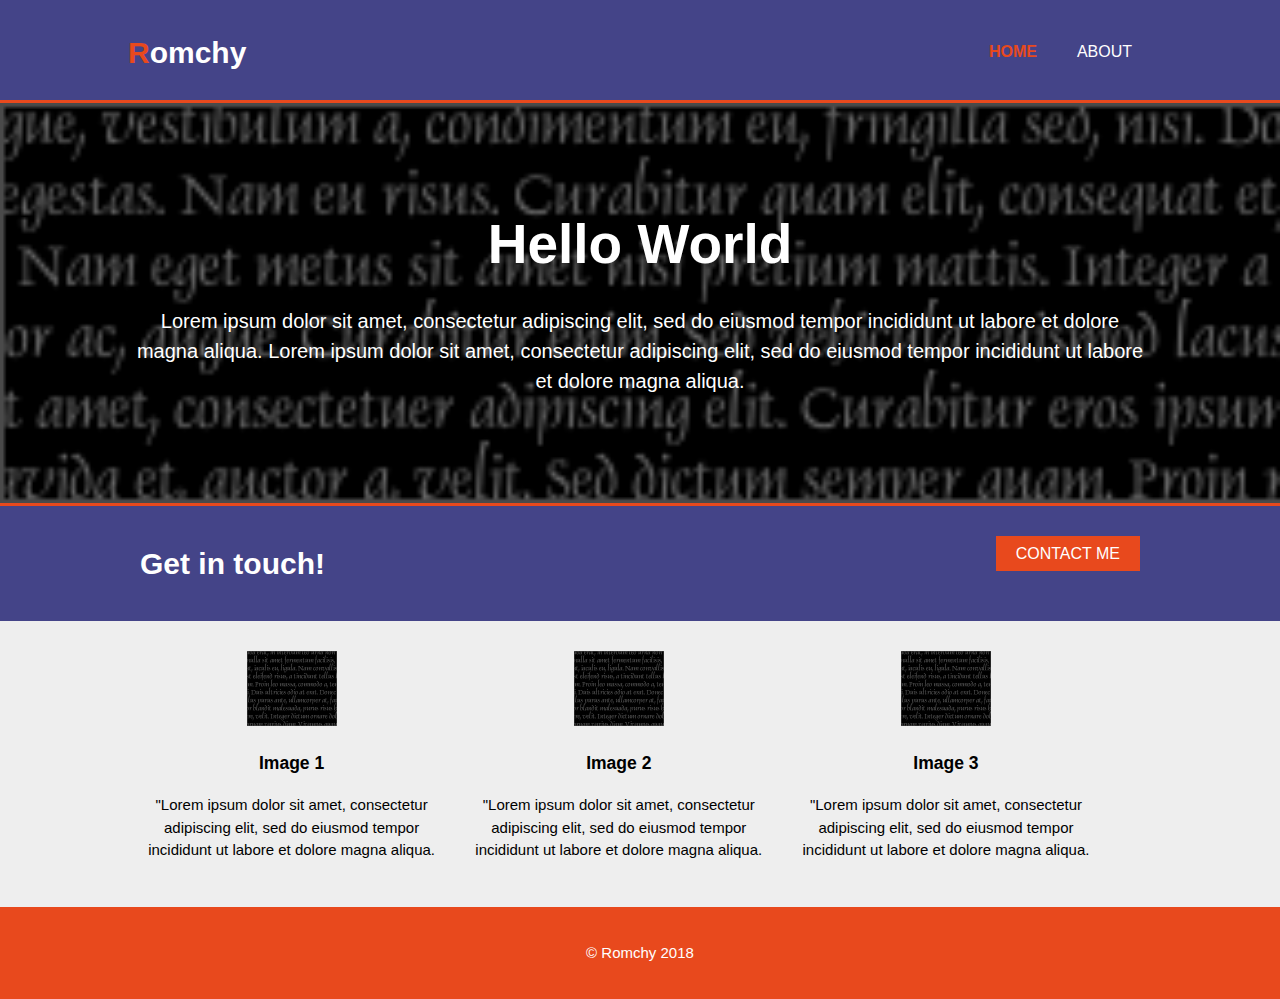
<file: index.html>
<!DOCTYPE html>
<html>
	<head>
		<meta charset="utf-8">
		<meta name="viewport" content="width=device-width">
		<title> Responisve Web Page | Home </title>
		<link rel="stylesheet" href="./css/style.css">
	</head>
	<body>
		<header>
			<div class="container">
				<div id="logo">
					<h1><span class="highlight">R</span>omchy</h1>
				</div>
				<nav>
					<ul>
						<li class="current"><a href="index.html">Home</a></li>
						<li><a href="about.html">About</a></li>
					</ul>
				</nav>
			</div>
		</header>
		<!-- Main canvas with the image background -->
		<section id="information">
			<div class="container">
				<h1>Hello World</h1>
				<p>Lorem ipsum dolor sit amet, consectetur adipiscing elit, sed do eiusmod tempor incididunt ut labore et dolore magna aliqua. Lorem ipsum dolor sit amet, consectetur adipiscing elit, sed do eiusmod tempor incididunt ut labore et dolore magna aliqua.</p>
			</div>
		</section>
		<!-- Contact me section -->
		<section id="contact">
			<div class="container">
				<h1>Get in touch!</h1>
				<button type="button" class="e_button"><a href="mailto:randomperson@gmail.com?subject=Inquery&body=Greetings!%0D%0A%0D%0AYour%20website%20is%20pretty%20cool!%0D%0AI%20also%20LOVE%20the%20button!" target="_blank">Contact me</a></button>
			</div>
		</section>
		<!-- Three images section -->
		<section id="images">
			<div class="container">
				<div class="image">
					<img src="img/image1.png">
					<h3> Image 1</h3>
					<p>"Lorem ipsum dolor sit amet, consectetur adipiscing elit, sed do eiusmod tempor incididunt ut labore et dolore magna aliqua.</p> 
				</div>
				<div class="image">
					<img src="img/image1.png">
					<h3> Image 2</h3>
					<p>"Lorem ipsum dolor sit amet, consectetur adipiscing elit, sed do eiusmod tempor incididunt ut labore et dolore magna aliqua.</p> 
				</div>
				<div class="image">
					<img src="img/image1.png">
					<h3> Image 3</h3>
					<p>"Lorem ipsum dolor sit amet, consectetur adipiscing elit, sed do eiusmod tempor incididunt ut labore et dolore magna aliqua.</p> 
				</div>
			</div>
		</section>
		<footer>
			<p> &copy; Romchy 2018 </p>
		</footer>
	</body>
</html>
</file>
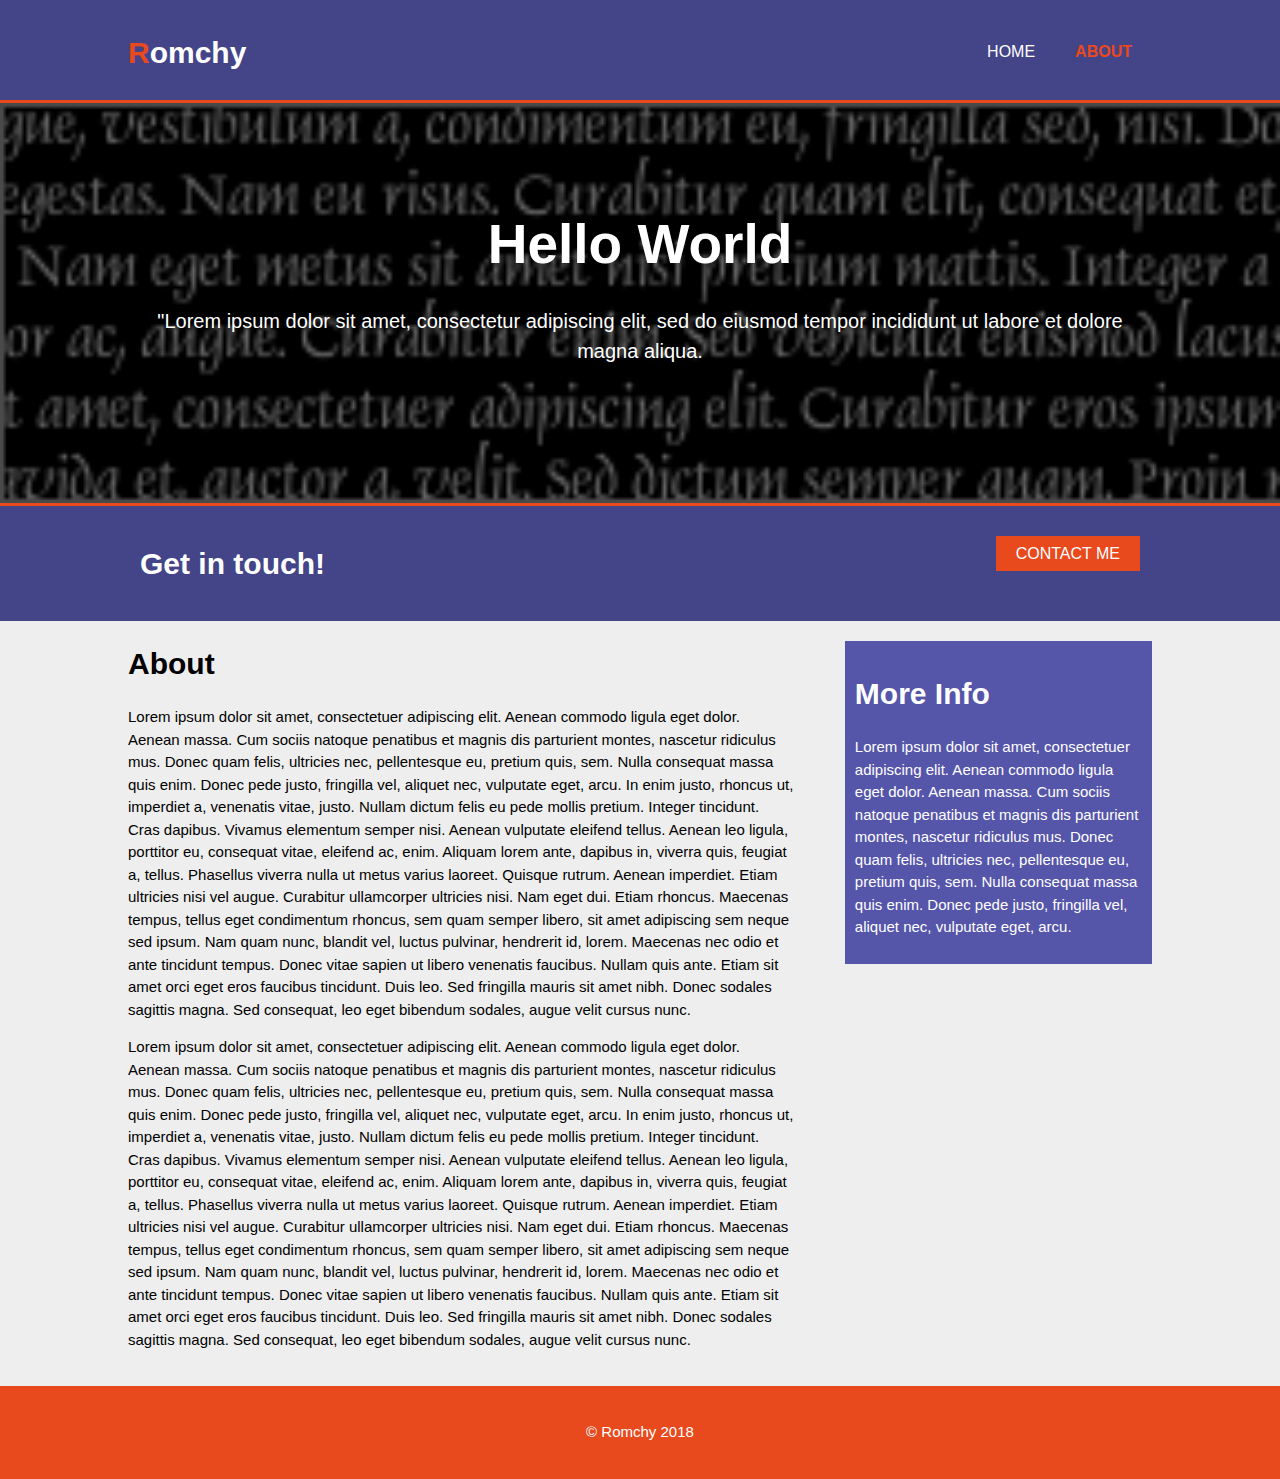
<file: about.html>
<!DOCTYPE html>
<html>
	<head>
		<meta charset="utf-8">
		<meta name="viewport" content="width=device-width">
		<title> Responisve Web Page | About </title>
		<link rel="stylesheet" href="./css/style.css">
	</head>
	<body>
		<header>
			<div class="container">
				<div id="logo">
					<h1><span class="highlight">R</span>omchy</h1>
				</div>
				<nav>
					<ul>
						<li><a href="index.html">Home</a></li>
						<li class="current"><a href="about.html">About</a></li>
					</ul>
				</nav>
			</div>
		</header>
		<!--Main section of the page-->
		<section id="information">
			<div class="container">
				<h1>Hello World</h1>
				<p>"Lorem ipsum dolor sit amet, consectetur adipiscing elit, sed do eiusmod tempor incididunt ut labore et dolore magna aliqua.</p>
			</div>
		</section>
		<section id="contact">
			<div class="container">
				<h1>Get in touch!</h1>
				<button type="button" class="e_button"><a href="mailto:randomperson@gmail.com?subject=Inquery&body=Greetings!%0D%0A%0D%0AYour%20website%20is%20pretty%20cool!%0D%0AI%20also%20LOVE%20the%20button!" target="_blank">Contact me</a></button>
			</div>
		</section>
		<section id="main">
			<div class="container">
				<article id="main-about">
					<h1 class="title">About</h1>
					<p>
						Lorem ipsum dolor sit amet, consectetuer adipiscing elit. Aenean commodo ligula eget dolor. Aenean massa. Cum sociis natoque penatibus et magnis dis parturient montes, nascetur ridiculus mus. Donec quam felis, ultricies nec, pellentesque eu, pretium quis, sem. Nulla consequat massa quis enim. Donec pede justo, fringilla vel, aliquet nec, vulputate eget, arcu. In enim justo, rhoncus ut, imperdiet a, venenatis vitae, justo. Nullam dictum felis eu pede mollis pretium. Integer tincidunt. Cras dapibus. Vivamus elementum semper nisi. Aenean vulputate eleifend tellus. Aenean leo ligula, porttitor eu, consequat vitae, eleifend ac, enim. Aliquam lorem ante, dapibus in, viverra quis, feugiat a, tellus. Phasellus viverra nulla ut metus varius laoreet. Quisque rutrum. Aenean imperdiet. Etiam ultricies nisi vel augue. Curabitur ullamcorper ultricies nisi. Nam eget dui. Etiam rhoncus. Maecenas tempus, tellus eget condimentum rhoncus, sem quam semper libero, sit amet adipiscing sem neque sed ipsum. Nam quam nunc, blandit vel, luctus pulvinar, hendrerit id, lorem. Maecenas nec odio et ante tincidunt tempus. Donec vitae sapien ut libero venenatis faucibus. Nullam quis ante. Etiam sit amet orci eget eros faucibus tincidunt. Duis leo. Sed fringilla mauris sit amet nibh. Donec sodales sagittis magna. Sed consequat, leo eget bibendum sodales, augue velit cursus nunc.
					</p>
					<p>
						Lorem ipsum dolor sit amet, consectetuer adipiscing elit. Aenean commodo ligula eget dolor. Aenean massa. Cum sociis natoque penatibus et magnis dis parturient montes, nascetur ridiculus mus. Donec quam felis, ultricies nec, pellentesque eu, pretium quis, sem. Nulla consequat massa quis enim. Donec pede justo, fringilla vel, aliquet nec, vulputate eget, arcu. In enim justo, rhoncus ut, imperdiet a, venenatis vitae, justo. Nullam dictum felis eu pede mollis pretium. Integer tincidunt. Cras dapibus. Vivamus elementum semper nisi. Aenean vulputate eleifend tellus. Aenean leo ligula, porttitor eu, consequat vitae, eleifend ac, enim. Aliquam lorem ante, dapibus in, viverra quis, feugiat a, tellus. Phasellus viverra nulla ut metus varius laoreet. Quisque rutrum. Aenean imperdiet. Etiam ultricies nisi vel augue. Curabitur ullamcorper ultricies nisi. Nam eget dui. Etiam rhoncus. Maecenas tempus, tellus eget condimentum rhoncus, sem quam semper libero, sit amet adipiscing sem neque sed ipsum. Nam quam nunc, blandit vel, luctus pulvinar, hendrerit id, lorem. Maecenas nec odio et ante tincidunt tempus. Donec vitae sapien ut libero venenatis faucibus. Nullam quis ante. Etiam sit amet orci eget eros faucibus tincidunt. Duis leo. Sed fringilla mauris sit amet nibh. Donec sodales sagittis magna. Sed consequat, leo eget bibendum sodales, augue velit cursus nunc.
					</p>
				</article>
				<!-- Sidebar of the about page -->
				<aside id="sidebar">
					<div class="dark">
						<h1 class="title">More Info</h1>
						<p>
							Lorem ipsum dolor sit amet, consectetuer adipiscing elit. Aenean commodo ligula eget dolor. Aenean massa. Cum sociis natoque penatibus et magnis dis parturient montes, nascetur ridiculus mus. Donec quam felis, ultricies nec, pellentesque eu, pretium quis, sem. Nulla consequat massa quis enim. Donec pede justo, fringilla vel, aliquet nec, vulputate eget, arcu.
						</p>
					</div>
				</aside>
			</div>
		</section>
		<footer>
			<p> &copy; Romchy 2018 </p>
		</footer>
	</body>
</html>
</file>
<file: css/style.css>
/* Removed padding/margin from body to span it across the whol canvas and added
a font to be the same across the board */
body {
	font: 15px/1.5 Arial, Helvetica, sans-serif;
	padding: 0;
	margin: 0;
	background-color: #eee;
}

/* Set up global classes and types */
.container {
	width: 80%;
	margin: auto;
	overflow: hidden;
}

.dark {
	padding: 10px;
	background: #55a;
	color: #fff;
	margin: 10px 0;
}

ul {
	margin: 0;
	padding: 0;
}

a {
	color: #fff;
	text-decoration: none;
	text-transform: uppercase;
	font-size: 16px;
}

.e_button {
	height: 35px;
	background: #e8491d;
	border: 0;
	padding: 0 20px;
}

/* Header styles */
header {
	background: #448;
	color: #fff;
	padding-top: 30px;
	min-height: 70px;
	border-bottom: #e8491d 3px solid;
}

header li {
	float: left;
	display: inline;
	padding: 0 20px;
}

header #logo {
	float: left;
}

header #logo h1 {
	margin: 0;
}

header nav {
	float: right;
	margin-top: 10px;
}

/* this selects the first letter of the logo and 
selects only the current li item or tab in the web page */
header .highlight, header .current a {
	color: #e8491d;
	font-weight: bold;
}

header a:hover {
	color: orange;
	font-weight: bold;
}

/*Main canvas*/
#information {
	min-height: 400px;
	background: url("../img/image4.png") no-repeat;
	background-size: cover;
	text-align: center;
	color: #fff;
}

#information h1 {
	margin-top: 100px;
	font-size: 55px;
	margin-bottom: 10px;
}

#information p {
	font-size: 20px;
}

/* the div with contact me in it */
#contact {
	padding: 15px;
	color: #fff;
	background: #448;
	border-top: 3px solid #e8491d;
}

#contact h1 {
	float: left;
}

#contact button {
	float: right;
	margin: 15px 0;
}

/* images */
#images {
	margin-top: 20px;
}

#images .image {
	float: left;
	text-align: center;
	width: 30%;
	padding: 10px;
}

#images .image img{
	width:90px;
}

/* for the about page main article and sidebar */
aside#sidebar{
	float: right;
	width: 30%;
	margin-top: 10px;
}

article#main-about {
	float: left;
	width: 65%;
}

/* copyright text style */
footer {
	padding: 20px;
	margin-top: 20px;
	color: #fff;
	background-color: #e8491d;
	text-align: center;
}

/*
Media Queries
Select floated elements and align them on the center
*/
@media(max-width: 768px){
	header #logo,
	header nav,
	header nav li,
	#contact h1,
	#contact button,
	#images .image,
	article#main-about,
	aside#sidebar{
		float: none;
		text-align: center;
		width: 100%;
	}

	header {
		padding-bottom: 20px;
	}

	#information h1{
		margin-top: 40px;
	}
}
</file>
